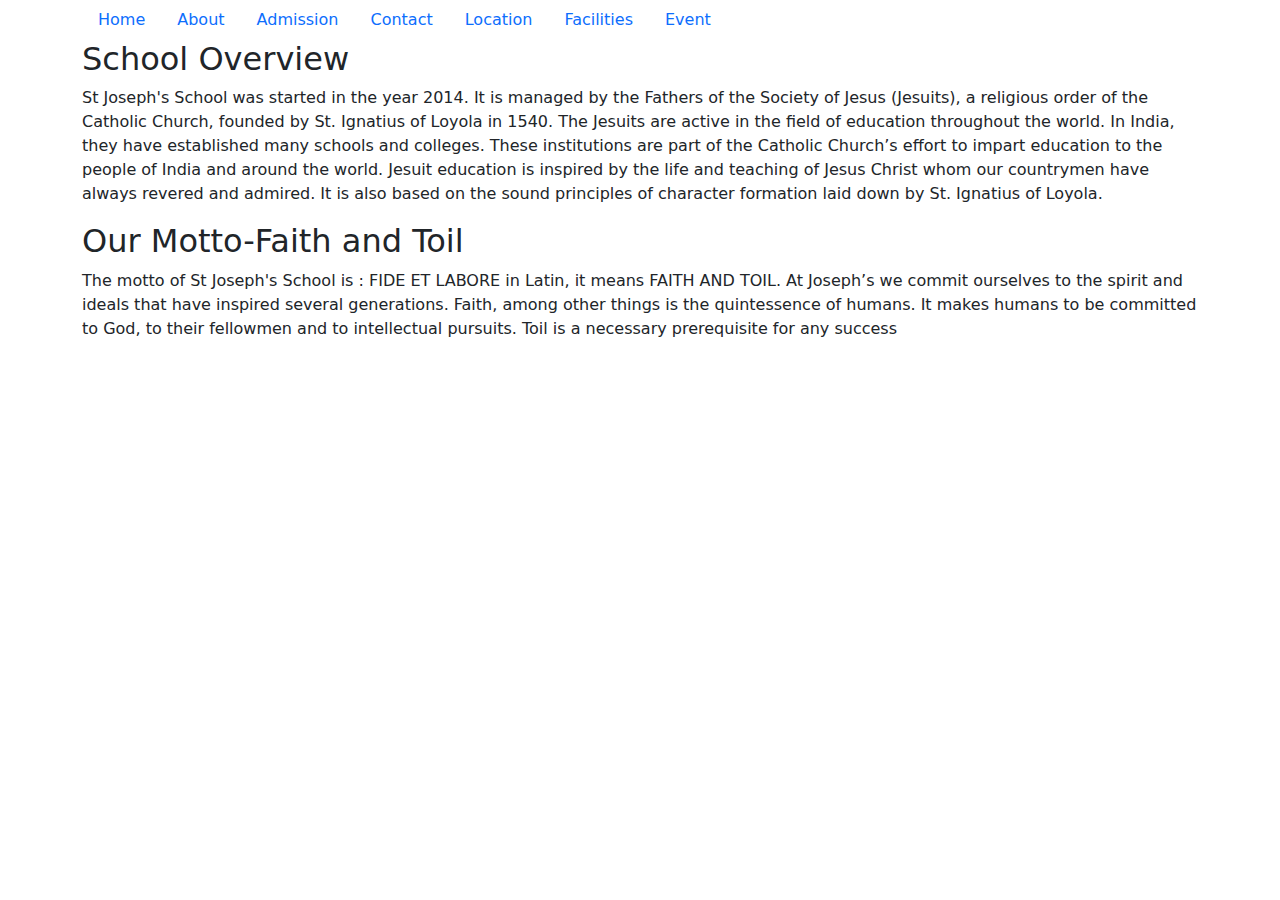
<file: about.html>
<!DOCTYPE html>
<html lang="en">
<head>
    <meta charset="UTF-8">
    <meta name="viewport" content="width=device-width, initial-scale=1.0">
    <title>About</title>
    <link rel="stylesheet" href="https://cdn.jsdelivr.net/npm/bootstrap@5.3.3/dist/css/bootstrap.min.css">
</head>
<body>
    <div  class="container-md"><ul class="nav">
        <li class="nav-item">
            <a class="nav-link" href="home.html">Home</a>
        </li>
        <li class="nav-item">
          <a class="nav-link active" aria-current="page" href="about.html">About</a>
        </li>
        <li class="nav-item">
          <a class="nav-link" href="admission.html">Admission</a>
        </li>
        <li class="nav-item">
          <a class="nav-link" href="contact.html">Contact</a>
        </li>
        <li class="nav-item">
            <a class="nav-link" href="location.html">Location</a>
        </li>
        <li class="nav-item">
            <a class="nav-link" href="facilities.html">Facilities</a>
        </li>
        <li class="nav-item">
            <a class="nav-link" href="event.html">Event</a>
        </li>
        
      </ul></div>
      <div  class="container-md">
        <h2>School Overview</h2>
        <p>St Joseph's School was started in the year 2014. It is managed by the Fathers of the Society of Jesus (Jesuits), a religious order of the Catholic Church, founded by St. Ignatius of Loyola in 1540.

            The Jesuits are active in the field of education throughout the world. In India, they have established many schools and colleges. These institutions are part of the Catholic Church’s effort to impart education to the people of India and around the world. Jesuit education is inspired by the life and teaching of Jesus Christ whom our countrymen have always revered and admired. It is also based on the sound principles of character formation laid down by St. Ignatius of Loyola.</p>
      </div>
      <div  class="container-md">
        <h2>Our Motto-Faith and Toil</h2>
        <p>The motto of St Joseph's School is : FIDE ET LABORE in Latin, it means FAITH AND TOIL. At Joseph’s we commit ourselves to the spirit and ideals that have inspired several generations. Faith, among other things is the quintessence of humans. It makes humans to be committed to God, to their fellowmen and to intellectual pursuits. Toil is a necessary prerequisite for any success</p>
      </div>
</body>
</html>
</file>
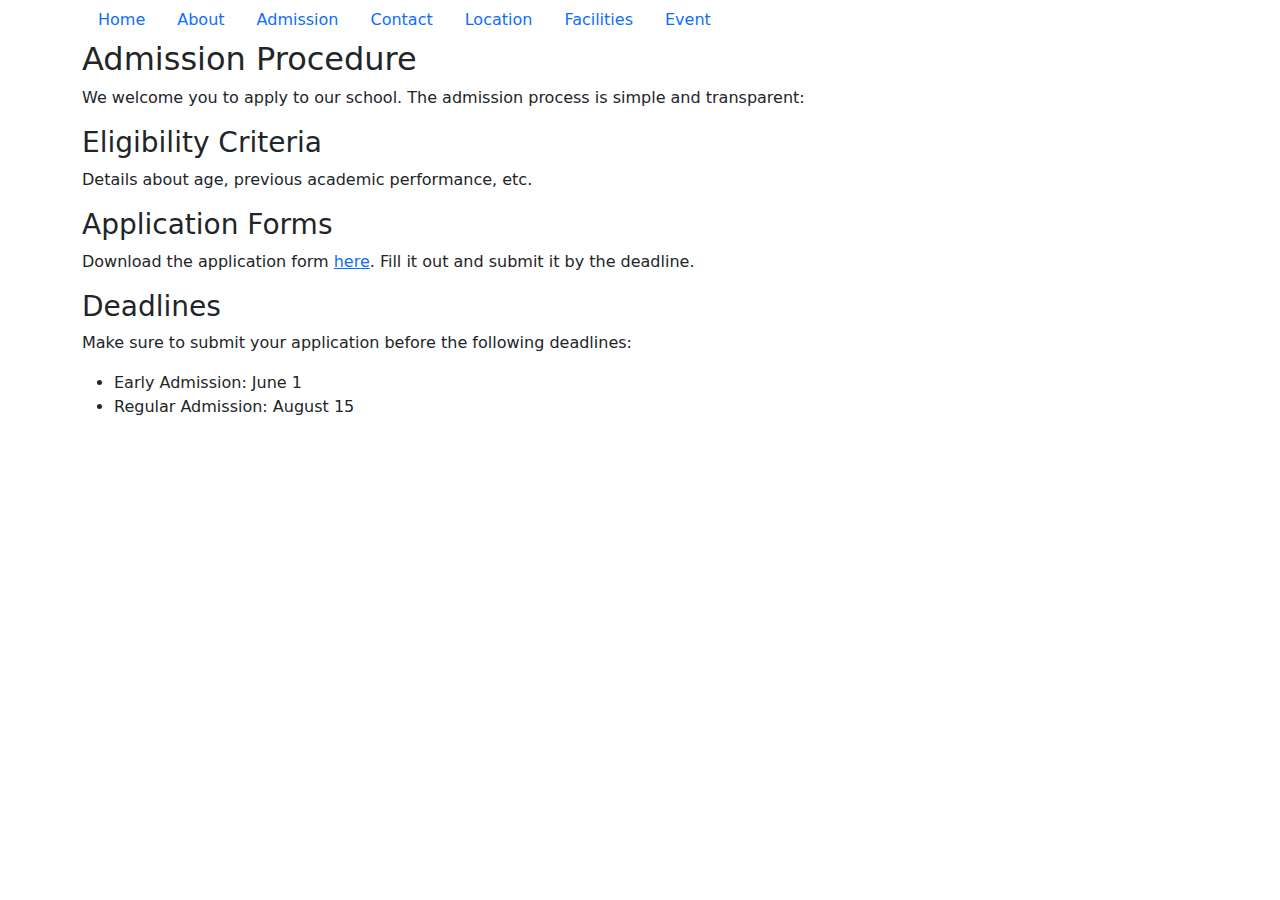
<file: admission.html>
<!DOCTYPE html>
<html lang="en">
<head>
    <meta charset="UTF-8">
    <meta name="viewport" content="width=device-width, initial-scale=1.0">
    <title>Home Page</title>
    <link rel="stylesheet" href="https://cdn.jsdelivr.net/npm/bootstrap@5.3.3/dist/css/bootstrap.min.css">
</head>
<body>
    <div class="container-md">
    <div ><ul class="nav">
        <!-- <li class="nav-item">
            <a class="nav-link" href="index.html">Index</a>
        </li> -->
        <li class="nav-item">
            <a class="nav-link" href="home.html">Home</a>
        </li>
        <li class="nav-item">
          <a class="nav-link active" aria-current="page" href="about.html">About</a>
        </li>
        <li class="nav-item">
          <a class="nav-link" href="admission.html">Admission</a>
        </li>
        <li class="nav-item">
          <a class="nav-link" href="contact.html">Contact</a>
        </li>
        <li class="nav-item">
            <a class="nav-link" href="location.html">Location</a>
        </li>
        <li class="nav-item">
            <a class="nav-link" href="facilities.html">Facilities</a>
        </li>
        <li class="nav-item">
            <a class="nav-link" href="event.html">Event</a>
        </li>
    
        
      </ul></div>
    </div>
    <div class="container-md">
        <h2>Admission Procedure</h2>
        <p>We welcome you to apply to our school. The admission process is simple and transparent:</p>
        
        <h3>Eligibility Criteria</h3>
        <p>Details about age, previous academic performance, etc.</p>
        
        <h3>Application Forms</h3>
        <p>Download the application form <a href="#">here</a>. Fill it out and submit it by the deadline.</p>
        
        <h3>Deadlines</h3>
        <p>Make sure to submit your application before the following deadlines:</p>
        <ul>
            <li>Early Admission: June 1</li>
            <li>Regular Admission: August 15</li>
        </ul>
    </div>
</body>
</html>
</file>
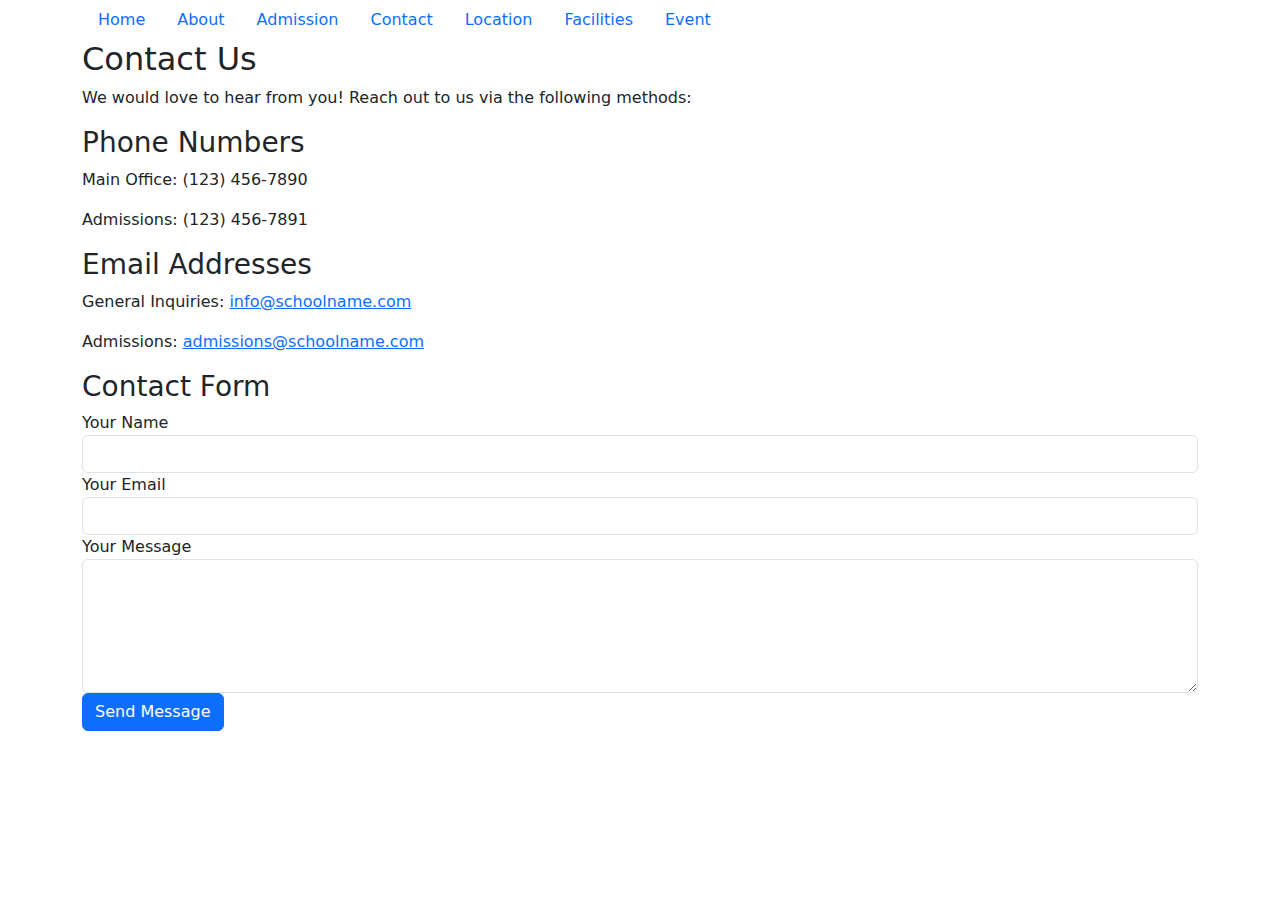
<file: contact.html>
<!DOCTYPE html>
<html lang="en">
<head>
    <meta charset="UTF-8">
    <meta name="viewport" content="width=device-width, initial-scale=1.0">
    <title>Contact</title>
    <link rel="stylesheet" href="https://cdn.jsdelivr.net/npm/bootstrap@5.3.3/dist/css/bootstrap.min.css">
</head>
<body>
    <div  class="container-md"><ul class="nav">
        <li class="nav-item">
            <a class="nav-link" href="home.html">Home</a>
        </li>
        <li class="nav-item">
          <a class="nav-link active" aria-current="page" href="about.html">About</a>
        </li>
        <li class="nav-item">
          <a class="nav-link" href="admission.html">Admission</a>
        </li>
        <li class="nav-item">
          <a class="nav-link" href="contact.html">Contact</a>
        </li>
        <li class="nav-item">
            <a class="nav-link" href="location.html">Location</a>
        </li>
        <li class="nav-item">
            <a class="nav-link" href="facilities.html">Facilities</a>
        </li>
        <li class="nav-item">
            <a class="nav-link" href="event.html">Event</a>
        </li>
        
      </ul></div>
      <div class="container-md">
        <h2>Contact Us</h2>
        <p>We would love to hear from you! Reach out to us via the following methods:</p>
        
        <h3>Phone Numbers</h3>
        <p>Main Office: (123) 456-7890</p>
        <p>Admissions: (123) 456-7891</p>

        <h3>Email Addresses</h3>
        <p>General Inquiries: <a href="mailto:info@schoolname.com">info@schoolname.com</a></p>
        <p>Admissions: <a href="mailto:admissions@schoolname.com">admissions@schoolname.com</a></p>

        <h3>Contact Form</h3>
        <form id="contact-form">
            <div class="form-group">
                <label for="name">Your Name</label>
                <input type="text" class="form-control" id="name" required>
            </div>
            <div class="form-group">
                <label for="email">Your Email</label>
                <input type="email" class="form-control" id="email" required>
            </div>
            <div class="form-group">
                <label for="message">Your Message</label>
                <textarea class="form-control" id="message" rows="5" required></textarea>
            </div>
            <button type="submit" class="btn btn-primary">Send Message</button>
        </form>
    </div>

</body>
</html>
</file>
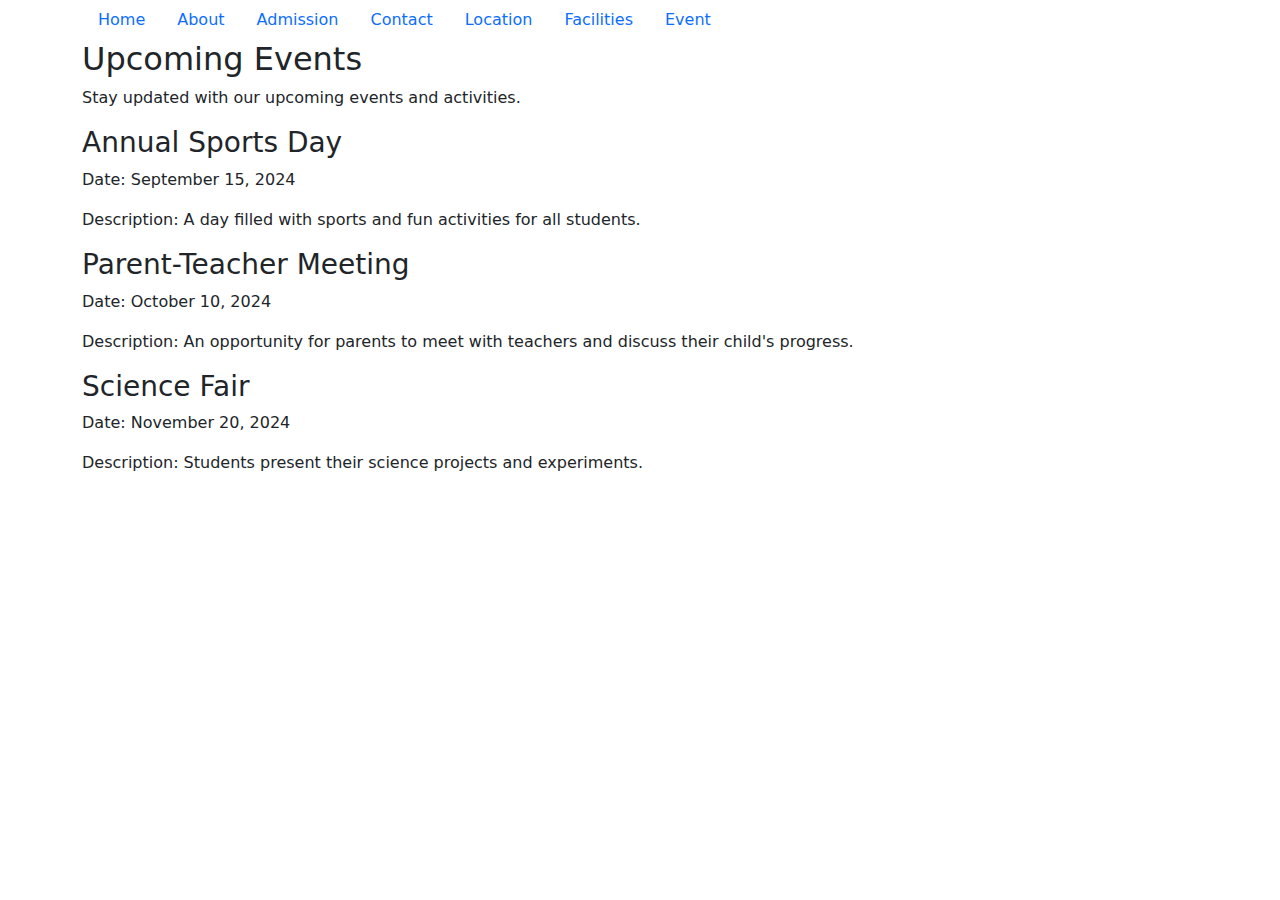
<file: event.html>
<!DOCTYPE html>
<html lang="en">
<head>
    <meta charset="UTF-8">
    <meta name="viewport" content="width=device-width, initial-scale=1.0">
    <title>Home Page</title>
    <link rel="stylesheet" href="https://cdn.jsdelivr.net/npm/bootstrap@5.3.3/dist/css/bootstrap.min.css">
</head>
<body>
    <div class="container">
    <div ><ul class="nav">
        <li class="nav-item">
            <a class="nav-link" href="home.html">Home</a>
        </li>
        <li class="nav-item">
          <a class="nav-link active" aria-current="page" href="about.html">About</a>
        </li>
        <li class="nav-item">
          <a class="nav-link" href="admission.html">Admission</a>
        </li>
        <li class="nav-item">
          <a class="nav-link" href="contact.html">Contact</a>
        </li>
        <li class="nav-item">
            <a class="nav-link" href="location.html">Location</a>
        </li>
        <li class="nav-item">
            <a class="nav-link" href="facilities.html">Facilities</a>
        </li>
        <li class="nav-item">
            <a class="nav-link" href="event.html">Event</a>
        </li>
        
      </ul></div>
    </div>
    <div class="container">
        <h2>Upcoming Events</h2>
        <p>Stay updated with our upcoming events and activities.</p>
        
        <div class="event">
            <h3>Annual Sports Day</h3>
            <p>Date: September 15, 2024</p>
            <p>Description: A day filled with sports and fun activities for all students.</p>
        </div>
        
        <div class="event">
            <h3>Parent-Teacher Meeting</h3>
            <p>Date: October 10, 2024</p>
            <p>Description: An opportunity for parents to meet with teachers and discuss their child's progress.</p>
        </div>
        
        <div class="event">
            <h3>Science Fair</h3>
            <p>Date: November 20, 2024</p>
            <p>Description: Students present their science projects and experiments.</p>
        </div>
    </div>
</body>
</html>
</file>
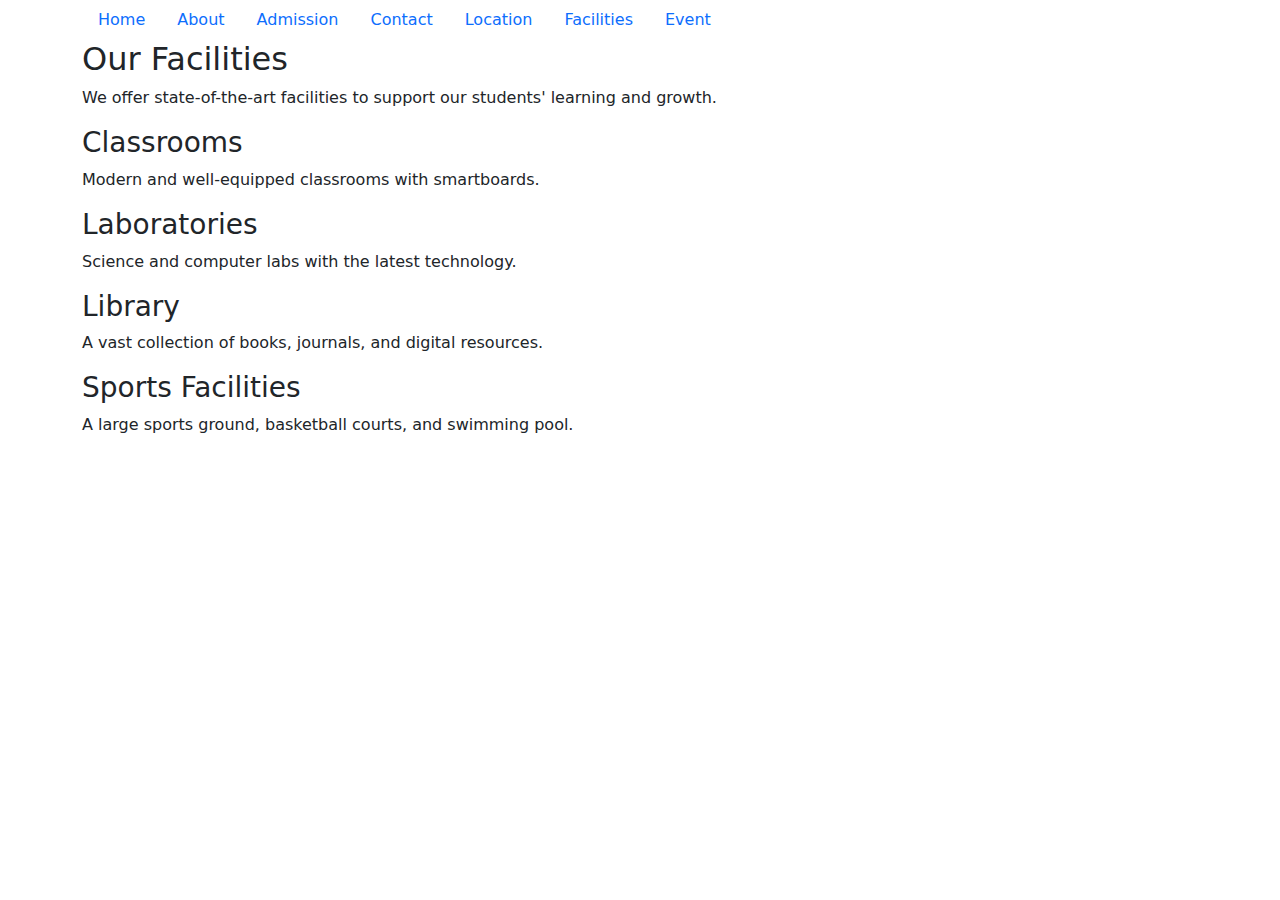
<file: facilities.html>
<!DOCTYPE html>
<html lang="en">
<head>
    <meta charset="UTF-8">
    <meta name="viewport" content="width=device-width, initial-scale=1.0">
    <title>Home Page</title>
    <link rel="stylesheet" href="https://cdn.jsdelivr.net/npm/bootstrap@5.3.3/dist/css/bootstrap.min.css">
</head>
<body>
    <div class="container">
    <div ><ul class="nav">
        <li class="nav-item">
            <a class="nav-link" href="home.html">Home</a>
        </li>
        <li class="nav-item">
          <a class="nav-link active" aria-current="page" href="about.html">About</a>
        </li>
        <li class="nav-item">
          <a class="nav-link" href="admission.html">Admission</a>
        </li>
        <li class="nav-item">
          <a class="nav-link" href="contact.html">Contact</a>
        </li>
        <li class="nav-item">
            <a class="nav-link" href="location.html">Location</a>
        </li>
        <li class="nav-item">
            <a class="nav-link" href="facilities.html">Facilities</a>
        </li>
        <li class="nav-item">
            <a class="nav-link" href="event.html">Event</a>
        </li>

        
      </ul></div>
    </div>
    <div class="container">
        <h2>Our Facilities</h2>
        <p>We offer state-of-the-art facilities to support our students' learning and growth.</p>
        
        <h3>Classrooms</h3>
        <p>Modern and well-equipped classrooms with smartboards.</p>
        
        <h3>Laboratories</h3>
        <p>Science and computer labs with the latest technology.</p>
        
        <h3>Library</h3>
        <p>A vast collection of books, journals, and digital resources.</p>
        
        <h3>Sports Facilities</h3>
        <p>A large sports ground, basketball courts, and swimming pool.</p>
    </div>
      
</body>
</html>
</file>
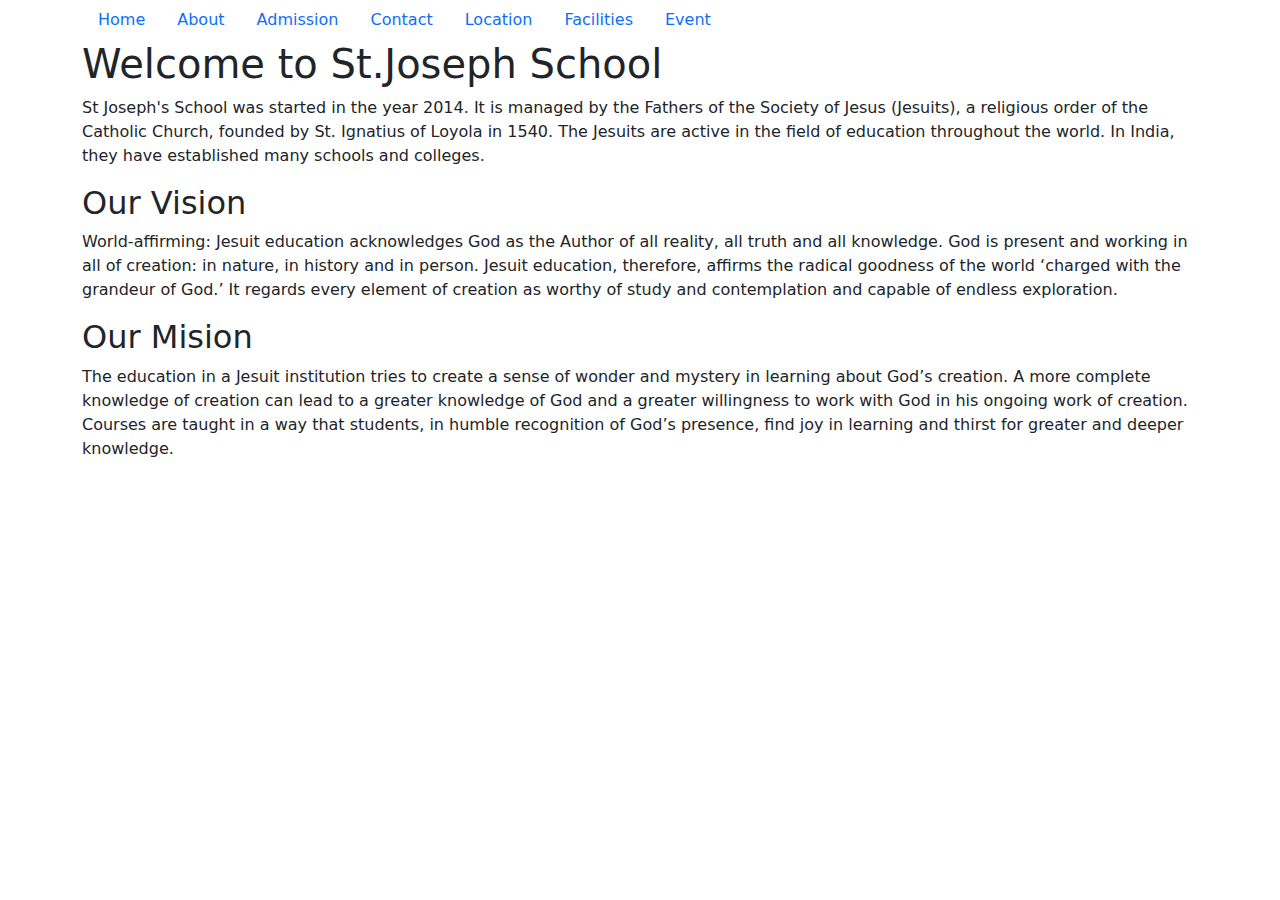
<file: home.html>
<!DOCTYPE html>
<html lang="en">
<head>
    <meta charset="UTF-8">
    <meta name="viewport" content="width=device-width, initial-scale=1.0">
    <title>Home Page</title>
    <link rel="stylesheet" href="https://cdn.jsdelivr.net/npm/bootstrap@5.3.3/dist/css/bootstrap.min.css">
</head>
<body>
    <div  class="container-md"><ul class="nav">
        <li class="nav-item">
            <a class="nav-link" href="home.html">Home</a>
        </li>
        <li class="nav-item">
          <a class="nav-link active" aria-current="page" href="about.html">About</a>
        </li>
        <li class="nav-item">
          <a class="nav-link" href="admission.html">Admission</a>
        </li>
        <li class="nav-item">
          <a class="nav-link" href="contact.html">Contact</a>
        </li>
        <li class="nav-item">
            <a class="nav-link" href="location.html">Location</a>
        </li>
        <li class="nav-item">
            <a class="nav-link" href="facilities.html">Facilities</a>
        </li>
        <li class="nav-item">
            <a class="nav-link" href="event.html">Event</a>
        </li>
        
      </ul></div>
      <div class="container-md">
        <h1>Welcome to St.Joseph School</h1>
        <p>St Joseph's School was started in the year 2014. It is managed by the Fathers of the Society of Jesus (Jesuits), a religious order of the Catholic Church, founded by St. Ignatius of Loyola in 1540. The Jesuits are active in the field of education throughout the world. In India, they have established many schools and colleges.</p>
      </div>
      <div  class="container-md">
        <h2>Our Vision</h2>
        <p>World-affirming: Jesuit education acknowledges God as the Author of all reality, all truth and all knowledge. God is present and working in all of creation: in nature, in history and in person. Jesuit education, therefore, affirms the radical goodness of the world ‘charged with the grandeur of God.’ It regards every element of creation as worthy of study and contemplation and capable of endless exploration.</p>
      </div>
      <div  class="container-md">
        <h2>Our Mision</h2>
        <p>The education in a Jesuit institution tries to create a sense of wonder and mystery in learning about God’s creation. A more complete knowledge of creation can lead to a greater knowledge of God and a greater willingness to work with God in his ongoing work of creation. Courses are taught in a way that students, in humble recognition of God’s presence, find joy in learning and thirst for greater and deeper knowledge.</p>
      </div>
</body>
</html>
</file>
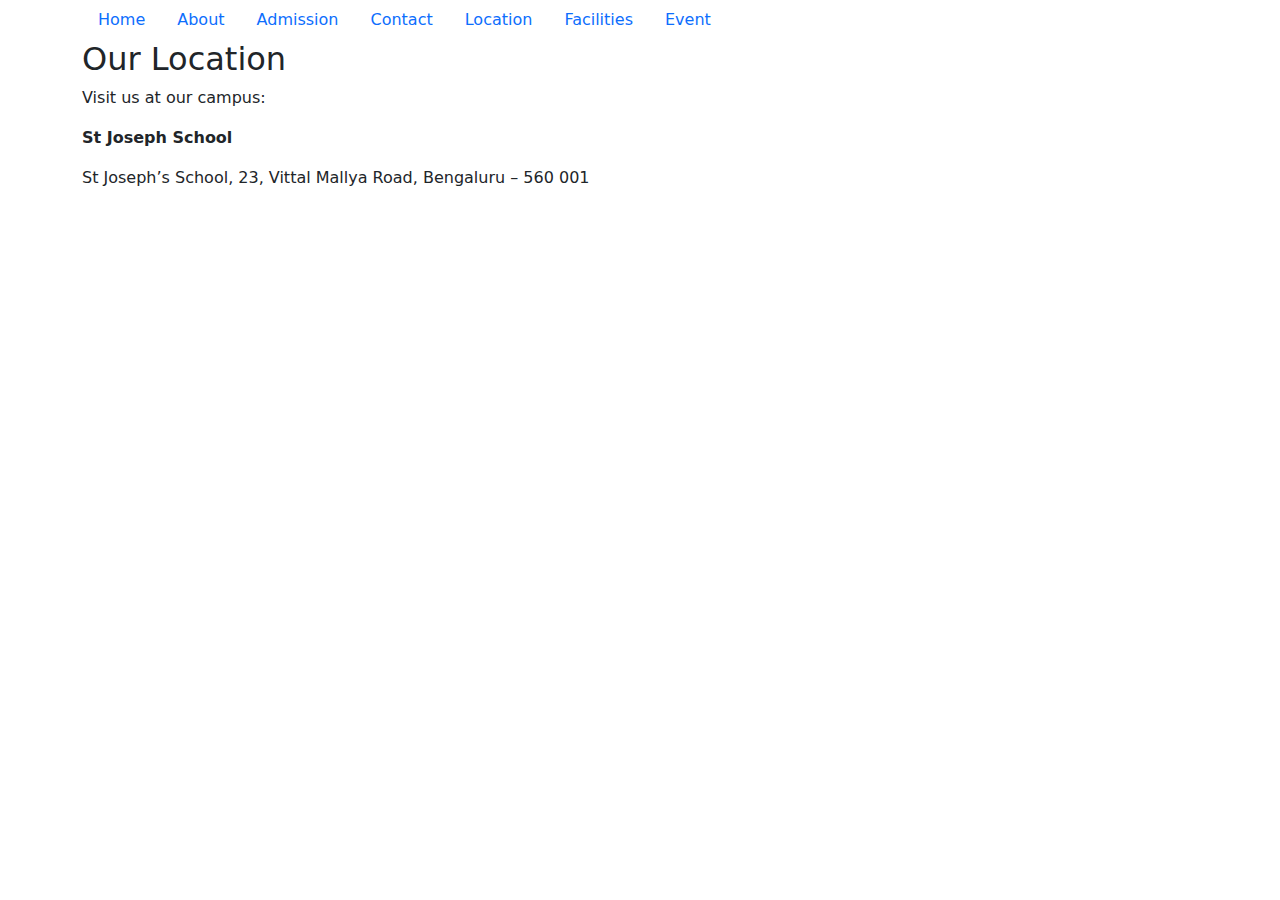
<file: location.html>
<!DOCTYPE html>
<html lang="en">
<head>
    <meta charset="UTF-8">
    <meta name="viewport" content="width=device-width, initial-scale=1.0">
    <title>Home Page</title>
    <link rel="stylesheet" href="https://cdn.jsdelivr.net/npm/bootstrap@5.3.3/dist/css/bootstrap.min.css">
</head>
<body>
    <div class="container -md">
    <div ><ul class="nav">
        <li class="nav-item">
            <a class="nav-link" href="home.html">Home</a>
        </li>
        <li class="nav-item">
          <a class="nav-link active" aria-current="page" href="about.html">About</a>
        </li>
        <li class="nav-item">
          <a class="nav-link" href="admission.html">Admission</a>
        </li>
        <li class="nav-item">
          <a class="nav-link" href="contact.html">Contact</a>
        </li>
        <li class="nav-item">
            <a class="nav-link" href="location.html">Location</a>
        </li>
        <li class="nav-item">
            <a class="nav-link" href="facilities.html">Facilities</a>
        </li>
        <li class="nav-item">
            <a class="nav-link" href="event.html">Event</a>
        </li>
        
      </ul></div>
    </div>
    <div class="container-md">
        <h2>Our Location</h2>
        <p>Visit us at our campus:</p>
        <p><strong>St Joseph School</strong></p>
        <p> St Joseph’s School,
            23, Vittal Mallya Road,
            Bengaluru – 560 001</p>
        

        <div id="map-container">
            <iframe src="https://www.google.com/maps/embed?pb=!1m18!1m12!1m3!1d3151.8354345093746!2d144.95592631590442!3d-37.817209979751955!2m3!1f0!2f0!3f0!3m2!1i1024!2i768!4f13.1!3m3!1m2!1s0x6ad642af0f11fd81%3A0xf577d52f82c9f02a!2sFlinders%20Street%20Station!5e0!3m2!1sen!2sau!4v1614628576465!5m2!1sen!2sau" width="600" height="450" style="border:0;" allowfullscreen="" loading="lazy"></iframe>
        </div>
    </div>
</body>
</html>
</file>
